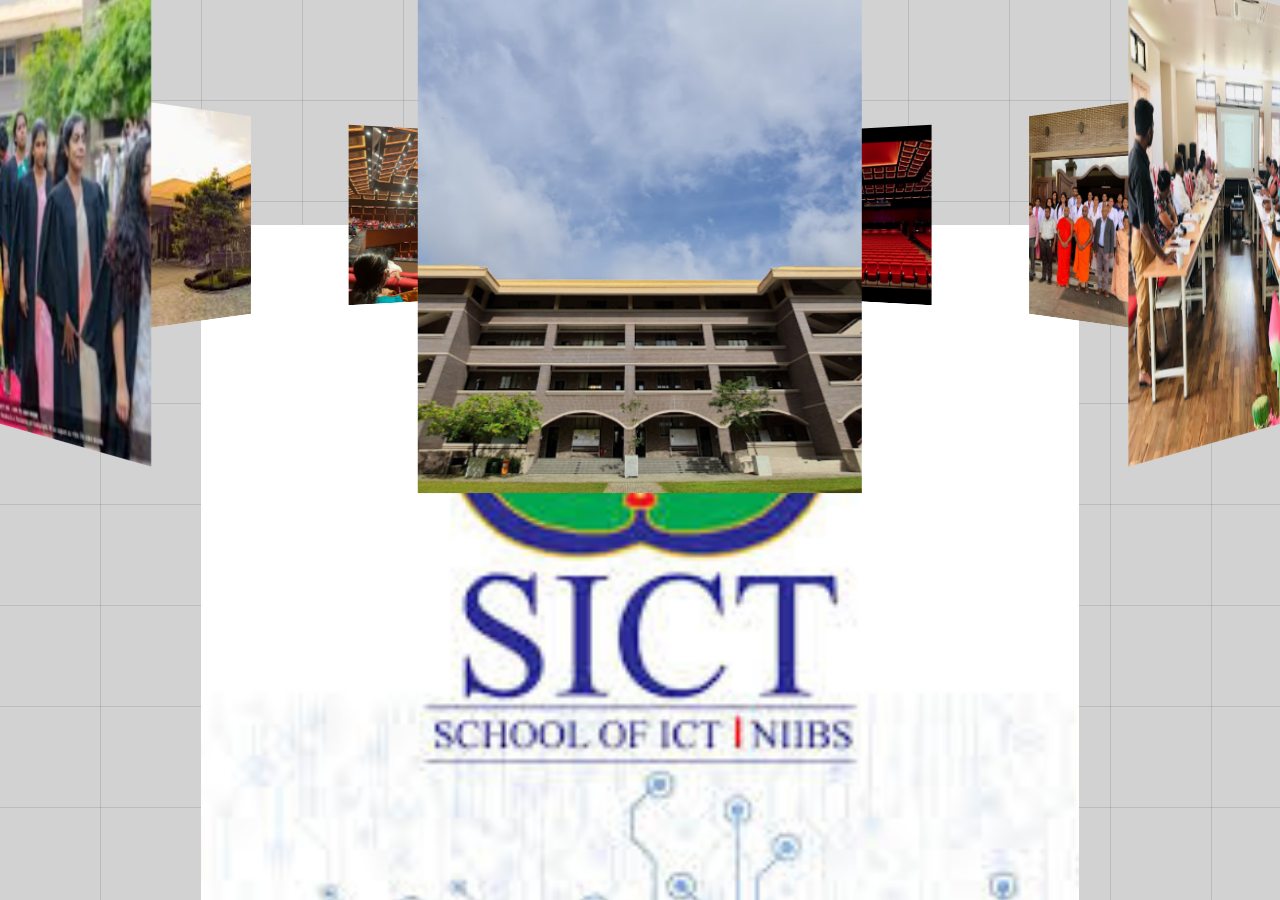
<file: Gallary.html>
<!DOCTYPE html>
<html lang="en">

<head>
    <meta charset="UTF-8">
    <meta name="viewport" content="width=device-width, initial-scale=1.0">
    <title>Gallary</title>
    <style>
        * {
            margin: 0;
            padding: 0;
            box-sizing: border-box;
        }

        body {
            background-color: #D2D2D2;
            background-image:
                repeating-linear-gradient(to right, transparent 0 100px,
                    #25283b22 100px 101px),
                repeating-linear-gradient(to bottom, transparent 0 100px,
                    #25283b22 100px 101px);
        }
    </style>
    <link rel="stylesheet" href="style2.css">
</head>

<body>

    <div class="banner">
        <div class="slider" style="--quantity: 10">
            <div class="item" style="--position: 1"><img src="img/gallary2/1.1.jpg" alt=""></div>
            <div class="item" style="--position: 2"><img src="img/gallary2/1.2.jpg" alt=""></div>
            <div class="item" style="--position: 3"><img src="img/gallary2/1.3.jpg" alt=""></div>
            <div class="item" style="--position: 4"><img src="img/gallary2/1.4.jpg" alt=""></div>
            <div class="item" style="--position: 5"><img src="img/gallary2/1.5.jpg" alt=""></div>
            <div class="item" style="--position: 6"><img src="img/gallary2/1.6.jpg" alt=""></div>
            <div class="item" style="--position: 7"><img src="img/gallary2/1.7.jpg" alt=""></div>
         <div class="item" style="--position: 8"><img src="img/gallary2/1.8.jpg" alt=""></div>
            <div class="item" style="--position: 9"><img src="img/gallary2/1.9.jpg" alt=""></div>
            <div class="item" style="--position: 10"><img src="img/gallary2/2.0.jpg" alt=""></div> 
        </div>
        <div class="content">

            <div class="model"></div>
        </div>
    </div>

</body>

</html>
</file>
<file: style2.css>
@import url('https://fonts.cdnfonts.com/css/ica-rubrik-black');
@import url('https://fonts.cdnfonts.com/css/poppins');

.banner {
    width: 100%;
    height: 100vh;
    text-align: center;
    overflow: hidden;
    position: relative;
}

.banner .slider {
    position: absolute;
    width: 200px;
    height: 250px;
    top: 10%;
    left: calc(50% - 100px);
    transform-style: preserve-3d;
    transform: perspective(1000px);
    animation: autoRun 20s linear infinite;
    z-index: 2;
}

@keyframes autoRun {
    from {
        transform: perspective(1000px) rotateX(-16deg) rotateY(0deg);
    }

    to {
        transform: perspective(1000px) rotateX(-16deg) rotateY(360deg);
    }
}

.banner .slider .item {
    position: absolute;
    inset: 0 0 0 0;
    transform:
        rotateY(calc((var(--position) - 1) * (360 / var(--quantity)) * 1deg)) translateZ(550px);
}

.banner .slider .item img {
    width: 100%;
    height: 100%;
    object-fit: cover;
}

.banner .content .model {
    background-image: url(img/gallary2/image.png);
    width: 100%;
    height: 75vh;
    position: absolute;
    bottom: 0;
    left: 0;
    background-size: auto 130%;
    background-repeat: no-repeat;
    background-position: top center;
    z-index: 1;
}

@media screen and (max-width: 1023px) {
    .banner .slider {
        width: 160px;
        height: 200px;
        left: calc(50% - 80px);
    }

    .banner .slider .item {
        transform:
            rotateY(calc((var(--position) - 1) * (360 / var(--quantity)) * 1deg)) translateZ(300px);
    }

    .banner .content h1 {
        text-align: center;
        width: 100%;
        text-shadow: 0 10px 20px #000;
        font-size: 7em;
    }

    .banner .content .author {
        color: #fff;
        padding: 20px;
        text-shadow: 0 10px 20px #000;
        z-index: 2;
        max-width: unset;
        width: 100%;
        text-align: center;
        padding: 0 30px;
    }
}

@media screen and (max-width: 767px) {
    .banner .slider {
        width: 100px;
        height: 150px;
        left: calc(50% - 50px);
    }

    .banner .slider .item {
        transform:
            rotateY(calc((var(--position) - 1) * (360 / var(--quantity)) * 1deg)) translateZ(180px);
    }

    .banner .content h1 {
        font-size: 5em;
    }
}
</file>
